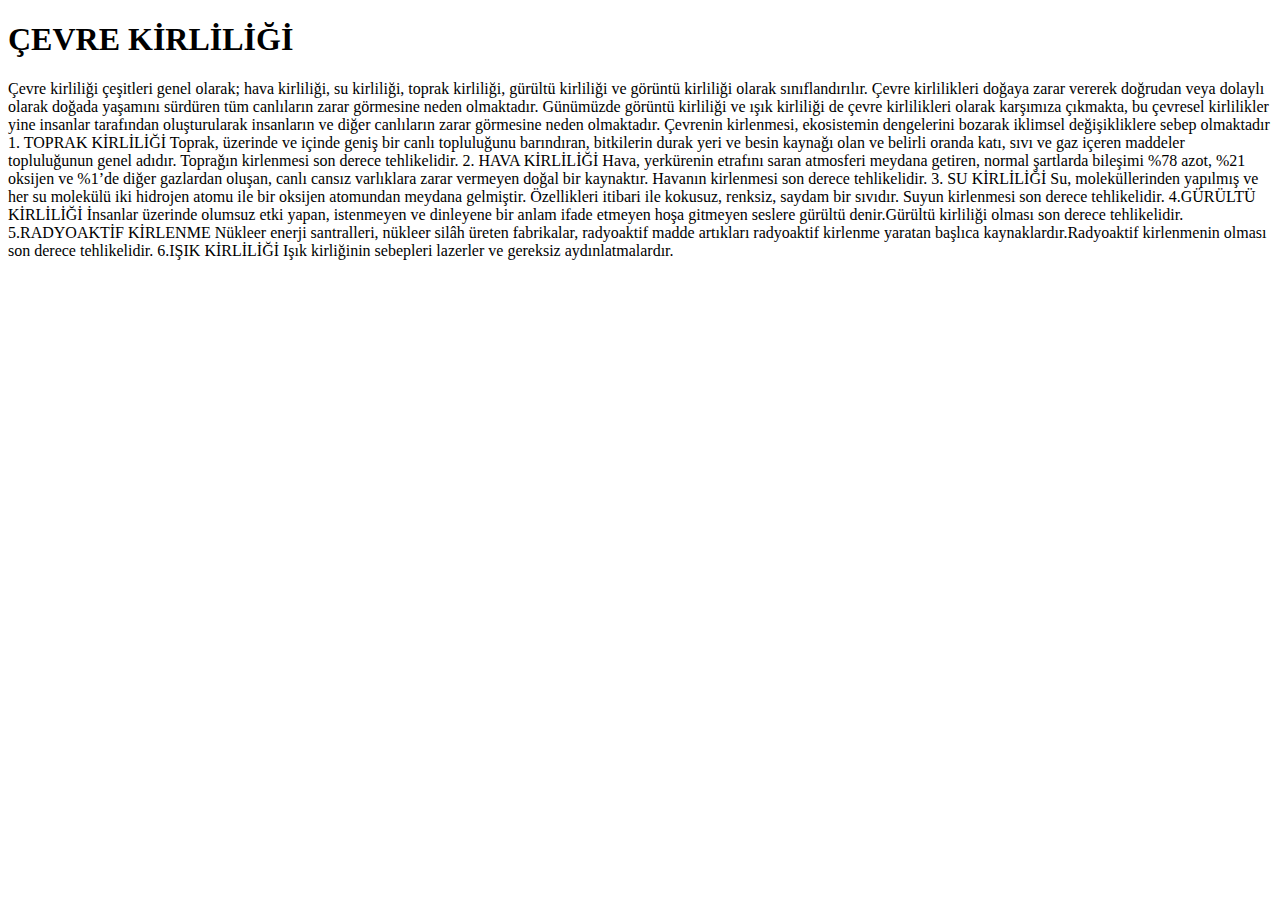
<file: TUR_Calculator-main (önemli!!! mezuniyet)/TUR_Calculator-main/TUR_Calculator-main/templates/form.html>
<!DOCTYPE html>
<html lang="en">
<head>
  <meta charset="UTF-8">
  <meta name="viewport" content="width=device-width, initial-scale=1.0">
  <title>Document</title>
</head>
<body>
<h1>                            ÇEVRE KİRLİLİĞİ</h1>
<span> Çevre kirliliği çeşitleri genel olarak; hava kirliliği, su kirliliği, toprak kirliliği, gürültü kirliliği ve
  görüntü kirliliği olarak sınıflandırılır. Çevre kirlilikleri doğaya zarar vererek doğrudan veya dolaylı
  olarak doğada yaşamını sürdüren tüm canlıların zarar görmesine neden olmaktadır. Günümüzde
  görüntü kirliliği ve ışık kirliliği de çevre kirlilikleri olarak karşımıza çıkmakta, bu çevresel kirlilikler yine
  insanlar tarafından oluşturularak insanların ve diğer canlıların zarar görmesine neden olmaktadır.
  Çevrenin kirlenmesi, ekosistemin dengelerini bozarak iklimsel değişikliklere sebep olmaktadır
  
  1. TOPRAK KİRLİLİĞİ
    Toprak, üzerinde ve içinde geniş bir canlı topluluğunu barındıran, bitkilerin durak yeri ve besin
  kaynağı olan ve belirli oranda katı, sıvı ve gaz içeren maddeler topluluğunun genel adıdır. Toprağın kirlenmesi son derece tehlikelidir.
  
  2. HAVA KİRLİLİĞİ
    Hava, yerkürenin etrafını saran atmosferi meydana getiren, normal şartlarda bileşimi %78 azot, %21 oksijen ve %1’de diğer gazlardan oluşan, canlı cansız varlıklara
  zarar vermeyen doğal bir kaynaktır. Havanın kirlenmesi son derece tehlikelidir.
  
  3. SU KİRLİLİĞİ
    Su, moleküllerinden yapılmış ve her su molekülü iki hidrojen atomu ile bir oksijen atomundan meydana gelmiştir. Özellikleri itibari ile kokusuz, renksiz, saydam bir sıvıdır.
  Suyun kirlenmesi son derece tehlikelidir.
  
  4.GÜRÜLTÜ KİRLİLİĞİ
    İnsanlar üzerinde olumsuz etki yapan, istenmeyen ve dinleyene bir anlam ifade etmeyen hoşa
  gitmeyen seslere gürültü denir.Gürültü kirliliği olması son derece tehlikelidir.
  
  5.RADYOAKTİF KİRLENME
    Nükleer enerji santralleri, nükleer silâh üreten fabrikalar, radyoaktif madde artıkları radyoaktif
  kirlenme yaratan başlıca kaynaklardır.Radyoaktif kirlenmenin olması son derece tehlikelidir.
  
  6.IŞIK KİRLİLİĞİ
    Işık kirliğinin sebepleri lazerler ve gereksiz
  aydınlatmalardır.</span>
</body>
</html>
</file>
